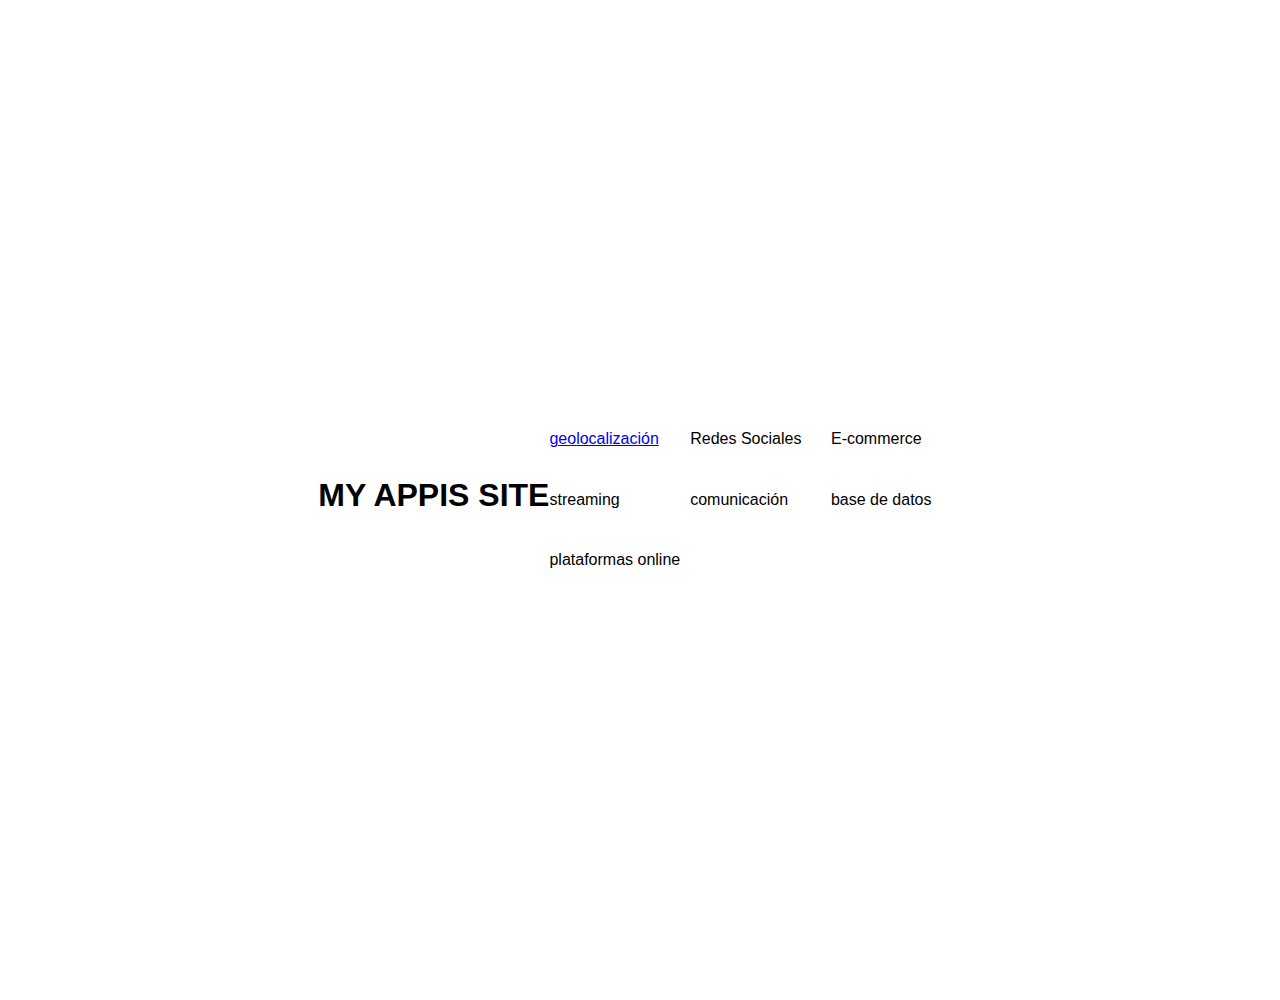
<file: index.html>
<!DOCTYPE html>
<html lang="en">
<head>
    <meta charset="UTF-8">
    <meta name="viewport" content="width=device-width, initial-scale=1.0">
    <title>MY APPIS SITE</title>
    <link rel="stylesheet" href="normalize.css">
    <link href="https://fonts.googleapis.com/css2?family=Staatliches&display=swap" rel="stylesheet">
    <link rel="stylesheet" href="index.css">
</head>
<body>
    <h1>MY APPIS SITE</h1>
    <div class="grid">
        <a href="geolocalización.html">
            <div class="bloques">
                <p>geolocalización</p>
            </div>
        </a>
        <div class="bloques">
            <p>Redes Sociales</p>      
        </div>
        <div class="bloques">
            <p>E-commerce</p>      
        </div>
        <div class="bloques">
            <p>streaming</p>      
        </div>
        <div class="bloques">
            <p>comunicación</p>      
        </div>
        <div class="bloques">
            <p>base de datos</p>      
        </div>
        <div class="bloques">
            <p>plataformas online</p>      
        </div>
    </div>
</body>
</html>
</file>
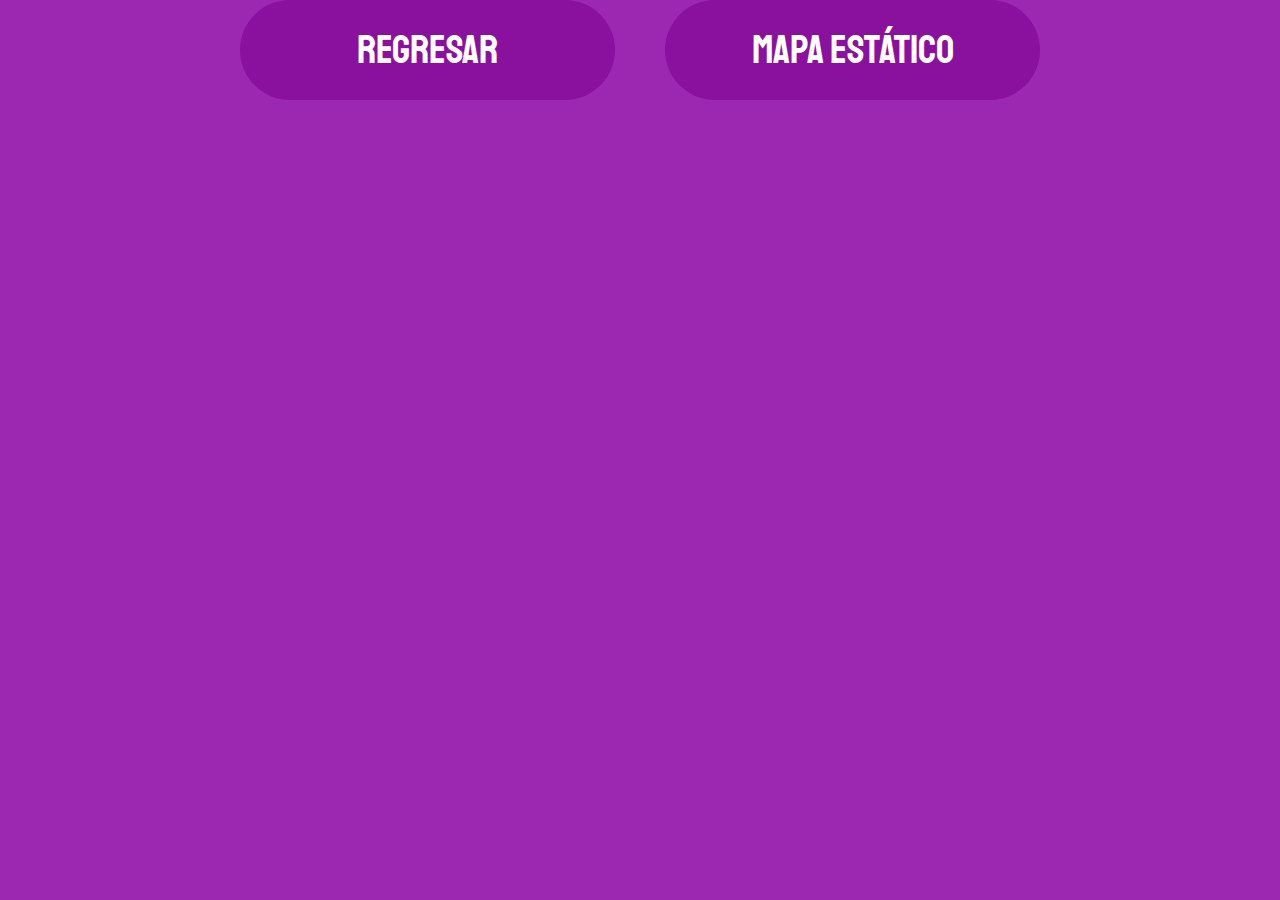
<file: geolocalización.html>
<!DOCTYPE html>
<html lang="en">
<head>
    <meta charset="UTF-8">
    <meta name="viewport" content="width=device-width, initial-scale=1.0">
    <title>Geolocalización</title>
    <link rel="stylesheet" href="normalize.css">
    <link href="https://fonts.googleapis.com/css2?family=Staatliches&display=swap" rel="stylesheet">
    <link rel="stylesheet" href="geolocalización.css">
</head>
<body>
    <div class="grid">
        <a href="index.html">
            <div class="bloques">
                <p>regresar</p>
            </div>
        </a>
        <a href="staticMap.html">
            <div class="bloques">
                <p>mapa estático</p>
            </div>
        </a>
    </div>
</body>
</html>
</file>
<file: index.css>
body {
    margin: 0;
    font-family: Arial, sans-serif;
    display: flex;
    justify-content: center;
    align-items: center;
    height: 1000px;
}

.container {
    text-align: center;
    padding: 20px;
    height: 500px;
    width: 700px;
    background-color: white;
}

h1 {
    margin-bottom: 30px;
}

.grid {
    display: grid;
    grid-template-columns: repeat(3, 1fr);
    grid-gap: 10px;
}

.seccion {
    width: 100%;
    padding-bottom: 75%;
    background-color: lightgrey;
    border-radius: 5px;
    transition: background-color 0.3s ease;
}

.seccion:hover {
    background-color: lightcoral;
}
</file>
<file: geolocalización.css>
:root {
    --primario: #9C27B0;
    --primarioOscuro: #89119D;
    --secundario: #FFCE00;
    --blanco: #fff;

    --fuentePrincipal: 'Staatliches', cursive;
}
html {
    box-sizing: border-box;
    font-size: 62.5%;
}
*, *:before, *:after {
    box-sizing: inherit;
}

/* Globales */
body {
    background-color: var(--primario);
    font-size: 1.6rem;
    line-height: 1.5;
}
p {
    font-size: 4rem;
    color: var(--blanco);
    font-family: var(--fuentePrincipal);
    margin: 1rem 0;
    text-align: center;
}
a {
    text-decoration: none;
}

/* Grid */
.grid {
    display: grid;
    grid-template-columns: repeat(1, 1fr);
    gap: 5rem;
    margin: 0 auto;
    max-width: 80rem;
}
@media (min-width: 768px) {
    .grid {
        grid-template-columns: repeat(2, 1fr);
    }
}

/* Bloques */
.bloques {
    background-color: var(--primarioOscuro);
    padding: 1rem;
    height: 10rem;
    align-content: center;
    border-radius: 5rem;
}
</file>
